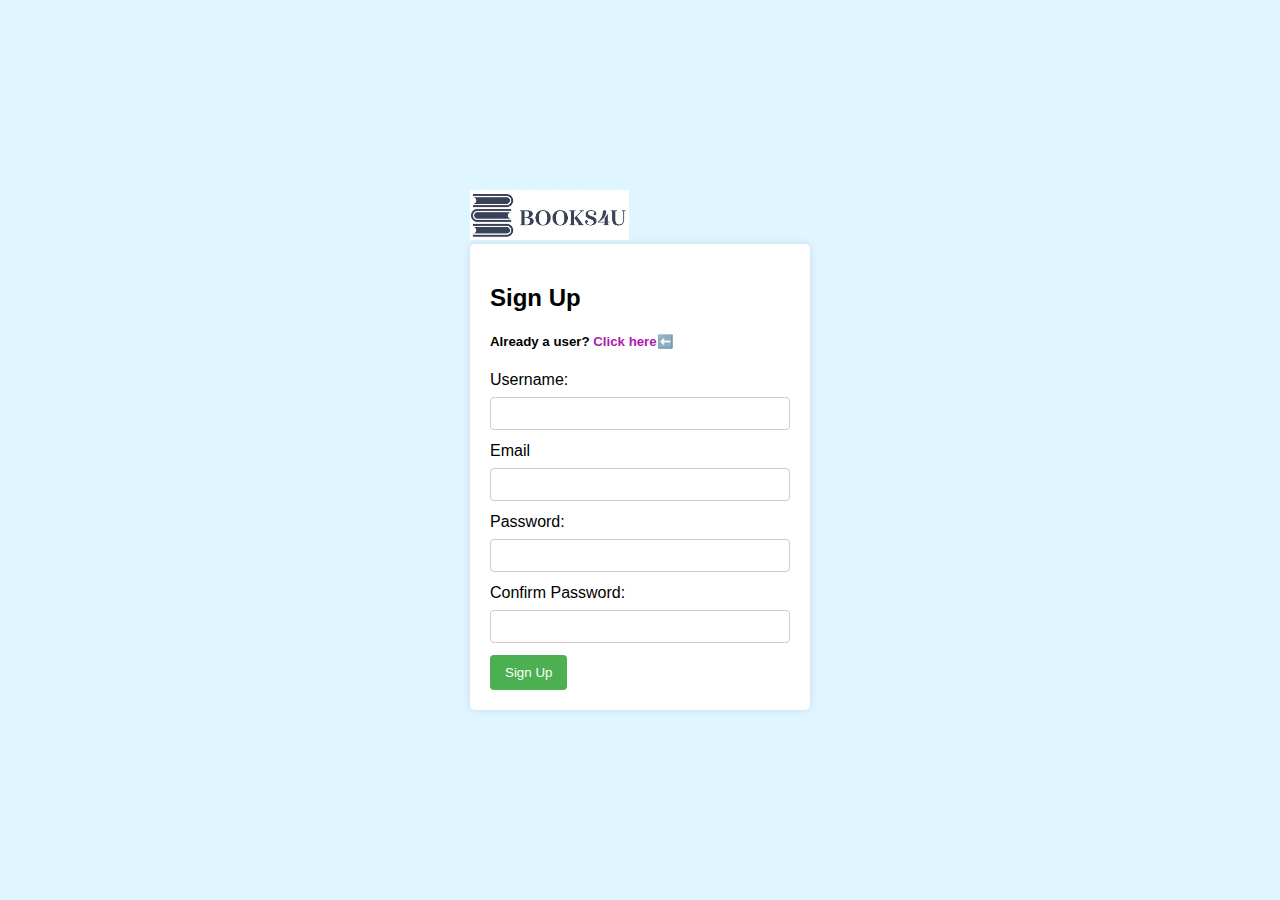
<file: signup.html>
<!DOCTYPE html>
<html lang="en">
    <head>
        <meta charset="UTF-8">
        <meta name="viewport" content="width=device-width, initial-scale=1.0">
        <title>Books4U/SignUp</title>
    <style>
        body {
            font-family: Arial, sans-serif;
            margin: 0;
            padding: 0;
            background-color: #b6e7ff6f;
            display: flex;
            justify-content: center;
            align-items: center;
            height: 100vh;
        }

        form {
            background-color: #fff;
            padding: 20px;
            border-radius: 5px;
            box-shadow: 0 0 10px rgba(0, 0, 0, 0.1);
            width: 300px;
        }

        label {
            display: block;
            margin-bottom: 8px;
        }

        input {
            width: 100%;
            padding: 8px;
            margin-bottom: 12px;
            box-sizing: border-box;
            border: 1px solid #ccc;
            border-radius: 4px;
        }

        button {
            background-color: #4CAF50;
            color: white;
            padding: 10px 15px;
            border: none;
            border-radius: 4px;
            cursor: pointer;
        }
    
    </style>
</head>
<body>
    <header>
    <nav class="navbar navbar-expand-lg navbar-light bg-white">
        <div class="container-fluid">
            <a href="index.html" class="navbar-brand">
                <img src="assets/logo1.jpeg" height="50" alt="Brand logo">
            </a>
        </div>
    </nav>
    <form action="index.html" method="get">
        <h2>Sign Up</h2>
        <h5>Already a user?
        <a href="LogIn.html" class="click" style="text-decoration: none; color: rgb(173, 27, 173);">Click here⬅️</a></h5>
        <label for="username">Username:</label>
        <input type="text" id="username" name="username" required>

        <label for="email">Email</label>
        <input type="email" id="email" name="email" required>

        <label for="password">Password:</label>
        <input type="password" id="password" name="password" required>

        <label for="confirm-password">Confirm Password:</label>
        <input type="password" id="confirm-password" name="confirm-password" required>
        
        <button type="submit">Sign Up</button>
    </form>
</header>
</body>
</html>
</file>
